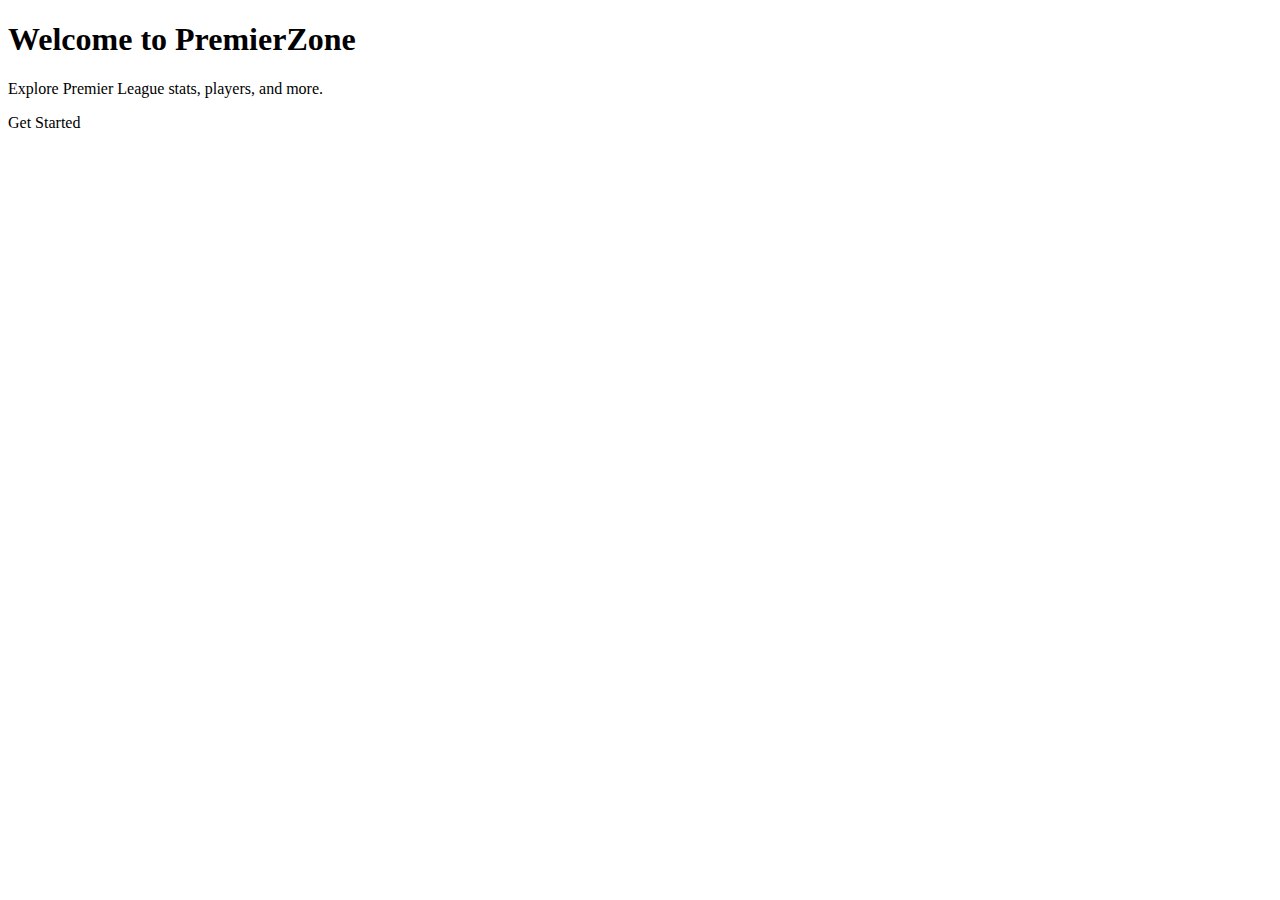
<file: src/main/resources/templates/index.html>
<!DOCTYPE html>
<html lang="en" xmlns:th="http://www.thymeleaf.org">
<head th:insert="~{fragments/head :: head}"></head>
<body>

<!-- Header -->
<th:block th:insert="~{fragments/header :: header}"/>

<!-- Main Hero Section -->
<main>
    <section class="hero mb-0 pb-0">
        <div class="container text-center text-white">
            <h1 class="display-4">Welcome to PremierZone</h1>
            <p class="lead">Explore Premier League stats, players, and more.</p>
            <a th:href="@{/teams}" class="btn btn-primary btn-lg mt-3">Get Started</a>
        </div>
    </section>
</main>

<!-- Footer -->
<th:block th:insert="~{fragments/footer :: footer}"/>

</body>
</html>
</file>
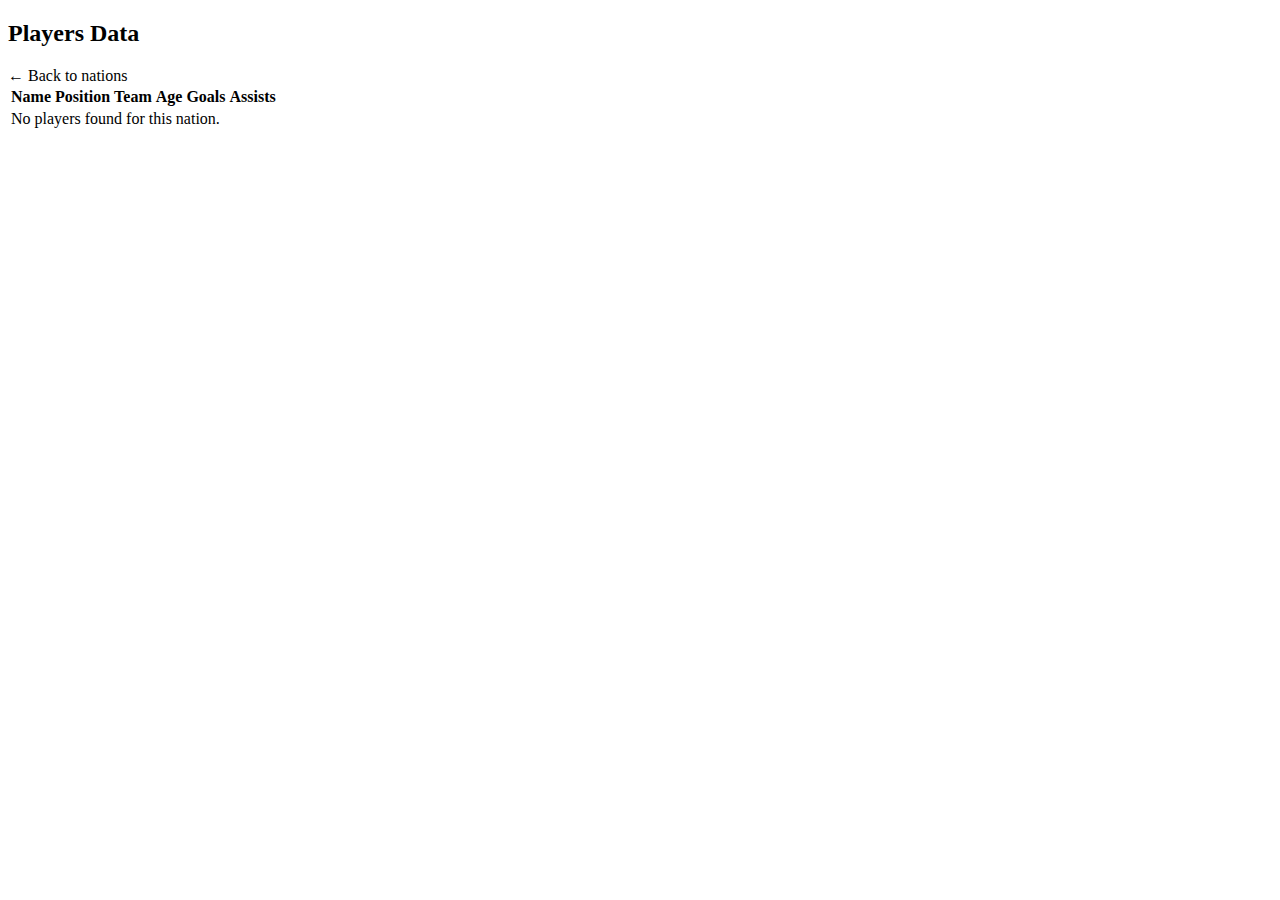
<file: src/main/resources/templates/data.html>
<!DOCTYPE html>
<html lang="en">
<head th:insert="~{./fragments/head.html}"></head>
<body class="pt-24">

<th:block th:insert="~{./fragments/header.html}" />

<main class="container mx-auto px-6 pb-12">
    <div class="flex items-center justify-between flex-wrap gap-4 mb-6">
        <h2 class="text-2xl font-semibold" th:text="|Players Data - ${selectedNation}|">Players Data</h2>
        <a th:href="@{/nations}" class="text-sm font-semibold text-indigo-600 hover:text-indigo-500">← Back to nations</a>
    </div>

    <div class="overflow-x-auto rounded-xl border border-gray-200">
        <table class="min-w-full text-sm text-left">
            <thead class="bg-gray-900 text-white">
            <tr>
                <th class="px-4 py-3">Name</th>
                <th class="px-4 py-3">Position</th>
                <th class="px-4 py-3">Team</th>
                <th class="px-4 py-3">Age</th>
                <th class="px-4 py-3">Goals</th>
                <th class="px-4 py-3">Assists</th>
            </tr>
            </thead>
            <tbody>
            <tr th:if="${#lists.isEmpty(players)}">
                <td colspan="6" class="px-4 py-6 text-center text-gray-500">No players found for this nation.</td>
            </tr>
            <tr th:each="player : ${players}" class="odd:bg-white even:bg-gray-50">
                <td class="px-4 py-3 border-t border-gray-200" th:text="${player.name}"></td>
                <td class="px-4 py-3 border-t border-gray-200" th:text="${player.position}"></td>
                <td class="px-4 py-3 border-t border-gray-200" th:text="${player.team}"></td>
                <td class="px-4 py-3 border-t border-gray-200" th:text="${player.age}"></td>
                <td class="px-4 py-3 border-t border-gray-200" th:text="${player.goals}"></td>
                <td class="px-4 py-3 border-t border-gray-200" th:text="${player.assists}"></td>
            </tr>
            </tbody>
        </table>
    </div>
</main>

<th:block th:insert="~{./fragments/footer.html}" />
</body>
</html>
</file>
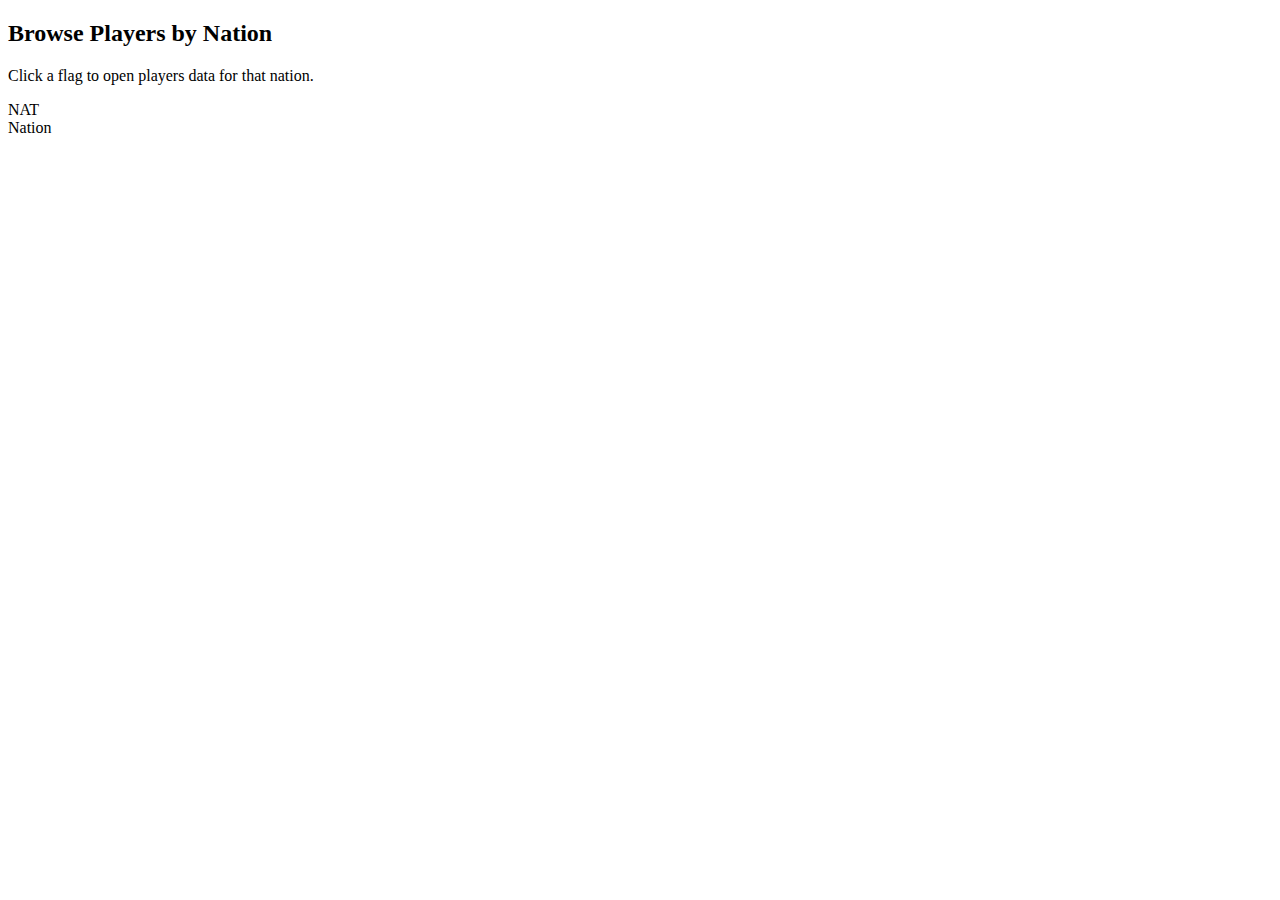
<file: src/main/resources/templates/nations.html>
<!DOCTYPE html>
<html lang="en">
<head th:insert="~{./fragments/head.html}"></head>
<body class="d-flex flex-column min-vh-100">

<th:block th:insert="~{./fragments/header.html}" />

<main class="flex-1 container mx-auto px-6 py-24">
    <h2 class="text-center text-3xl font-semibold">Browse Players by Nation</h2>
    <p class="text-center text-gray-600 mt-2 mb-10">Click a flag to open players data for that nation.</p>

    <div class="grid grid-cols-2 sm:grid-cols-3 md:grid-cols-4 lg:grid-cols-6 gap-4">
        <a
                th:each="nationItem : ${nations}"
                th:href="@{/data(nation=${nationItem.code})}"
                class="rounded-xl border border-gray-200 bg-white p-4 text-center shadow-sm transition hover:shadow-md hover:border-indigo-300 focus:outline-none focus:ring-2 focus:ring-indigo-400"
        >
            <span th:class="${nationItem.flag} + ' text-4xl'"></span>
            <div class="mt-2 text-sm font-semibold text-gray-800" th:text="${nationItem.code}">NAT</div>
            <div class="text-xs text-gray-500 mt-1" th:text="${nationItem.name}">Nation</div>
        </a>
    </div>
</main>

<th:block th:insert="~{./fragments/footer.html}" />
</body>
</html>
</file>
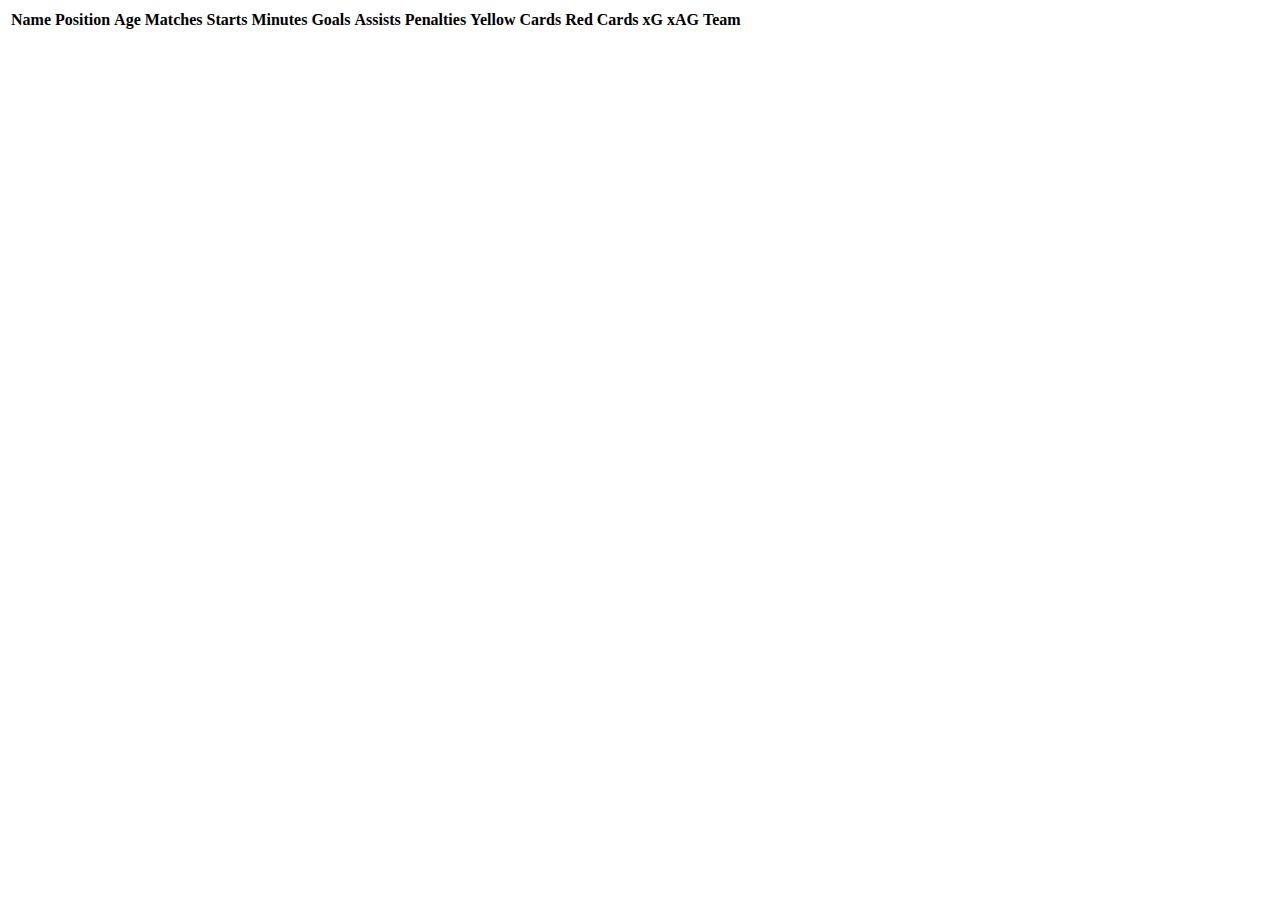
<file: src/main/resources/templates/teamPlayers.html>
<!DOCTYPE html>
<html lang="en">
<head th:insert="~{./fragments/head.html}"></head>
<body>

<th:block th:insert="~{./fragments/header.html}" />


<div class="table-responsive">
  <table class="table table-striped table-bordered align-middle text-center">
    <thead class="table-dark">
    <tr>
      <th>Name</th>
      <th>Position</th>
      <th>Age</th>
      <th>Matches</th>
      <th>Starts</th>
      <th>Minutes</th>
      <th>Goals</th>
      <th>Assists</th>
      <th>Penalties</th>
      <th>Yellow Cards</th>
      <th>Red Cards</th>
      <th>xG</th>
      <th>xAG</th>
      <th>Team</th>
    </tr>
    </thead>
    <tbody>
    <tr th:each="player : ${players}">
      <td th:text="${player.name}"></td>
      <td th:text="${player.position}"></td>
      <td th:text="${player.age}"></td>
      <td th:text="${player.mp}"></td>
      <td th:text="${player.starts}"></td>
      <td th:text="${player.min}"></td>
      <td th:text="${player.goals}"></td>
      <td th:text="${player.assists}"></td>
      <td th:text="${player.penaltyKicks}"></td>
      <td th:text="${player.yellowCards}"></td>
      <td th:text="${player.redCards}"></td>
      <td th:text="${player.xg}"></td>
      <td th:text="${player.xag}"></td>
      <td th:text="${player.team}"></td>
    </tr>
    </tbody>
  </table>
</div>


<!-- Footer -->
<th:block th:insert="~{./fragments/footer.html}" />
</body>
</html>
</file>
